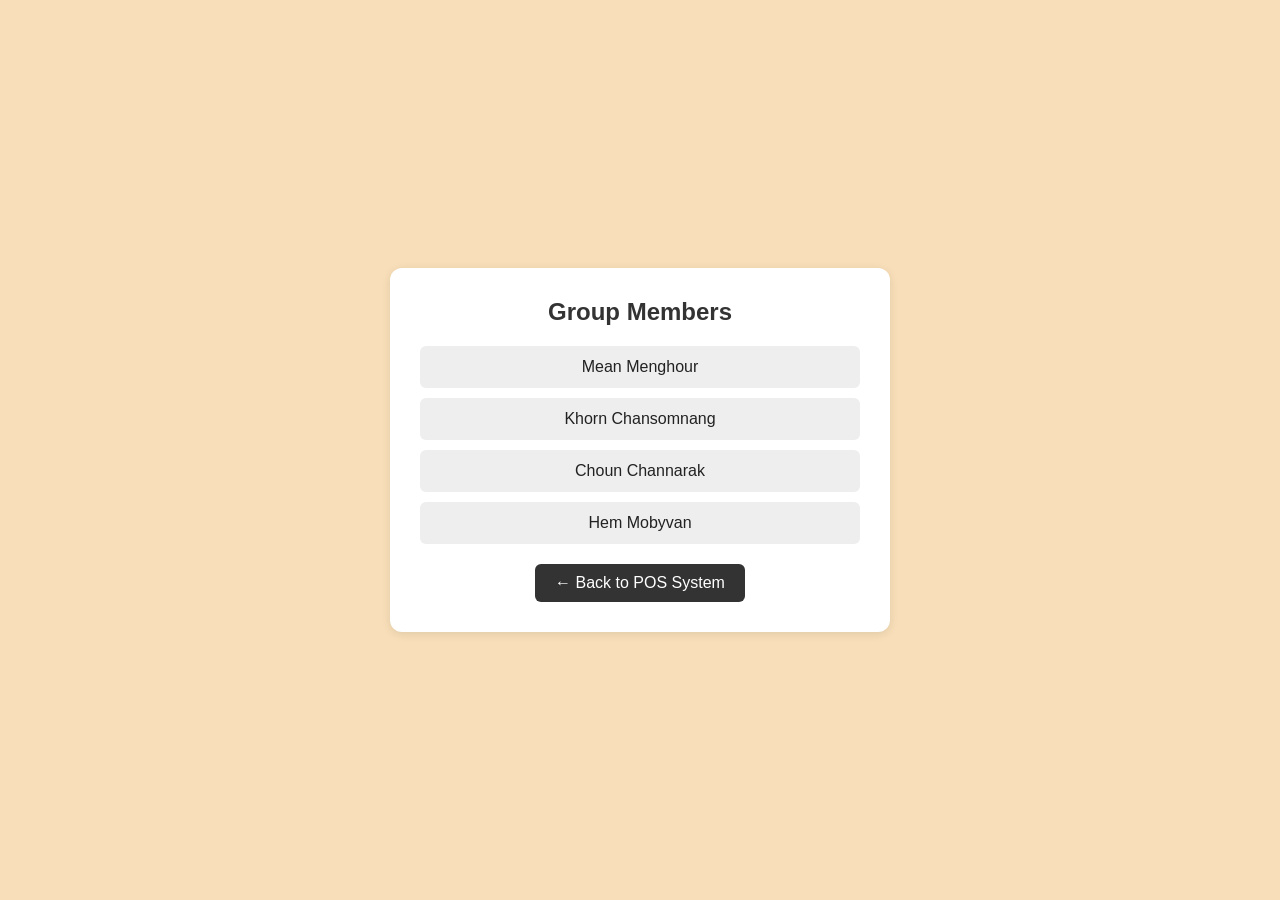
<file: POS SYSTEM/group.html>
<!DOCTYPE html>
<html lang="en">

<head>
    <meta charset="UTF-8">
    <meta name="viewport" content="width=device-width, initial-scale=1.0">
    <title>Group Members</title>
    <link rel="stylesheet" href="CSS/group.css">
</head>

<body>
    <div class="members-container">
        <h1>Group Members</h1>

        <ul class="members-list">
            <li>Mean Menghour</li>
            <li>Khorn Chansomnang</li>
            <li>Choun Channarak</li>
            <li>Hem Mobyvan</li>
        </ul>

        <button class="back-btn" onclick="window.location.href='index.html'">
            ← Back to POS System
        </button>
    </div>
</body>

</html>
</file>
<file: POS SYSTEM/CSS/group.css>
* {
  margin: 0;
  padding: 0;
  box-sizing: border-box;
}

body {
  font-family: Arial, sans-serif;
  background-color: rgb(248, 223, 185);
  display: flex;
  justify-content: center;
  align-items: center;
  min-height: 100vh;
}

.members-container {
  background: white;
  padding: 30px;
  border-radius: 12px;
  box-shadow: 0 2px 10px rgba(0,0,0,0.1);
  max-width: 500px;
  width: 100%;
  text-align: center;
}

.members-container h1 {
  margin-bottom: 20px;
  font-size: 24px;
  color: #333;
}

.members-list {
  list-style: none;
  padding: 0;
  margin-bottom: 20px;
}

.members-list li {
  background: #eee;
  margin-bottom: 10px;
  padding: 12px;
  border-radius: 6px;
  font-size: 16px;
  color: #222;
  transition: background 0.3s;
}

.members-list li:hover {
  background: #ddd;
}

.back-btn {
  background: #333;
  color: white;
  border: none;
  border-radius: 6px;
  padding: 10px 20px;
  cursor: pointer;
  font-size: 16px;
  transition: background 0.3s;
}

.back-btn:hover {
  background: #555;
}
</file>
